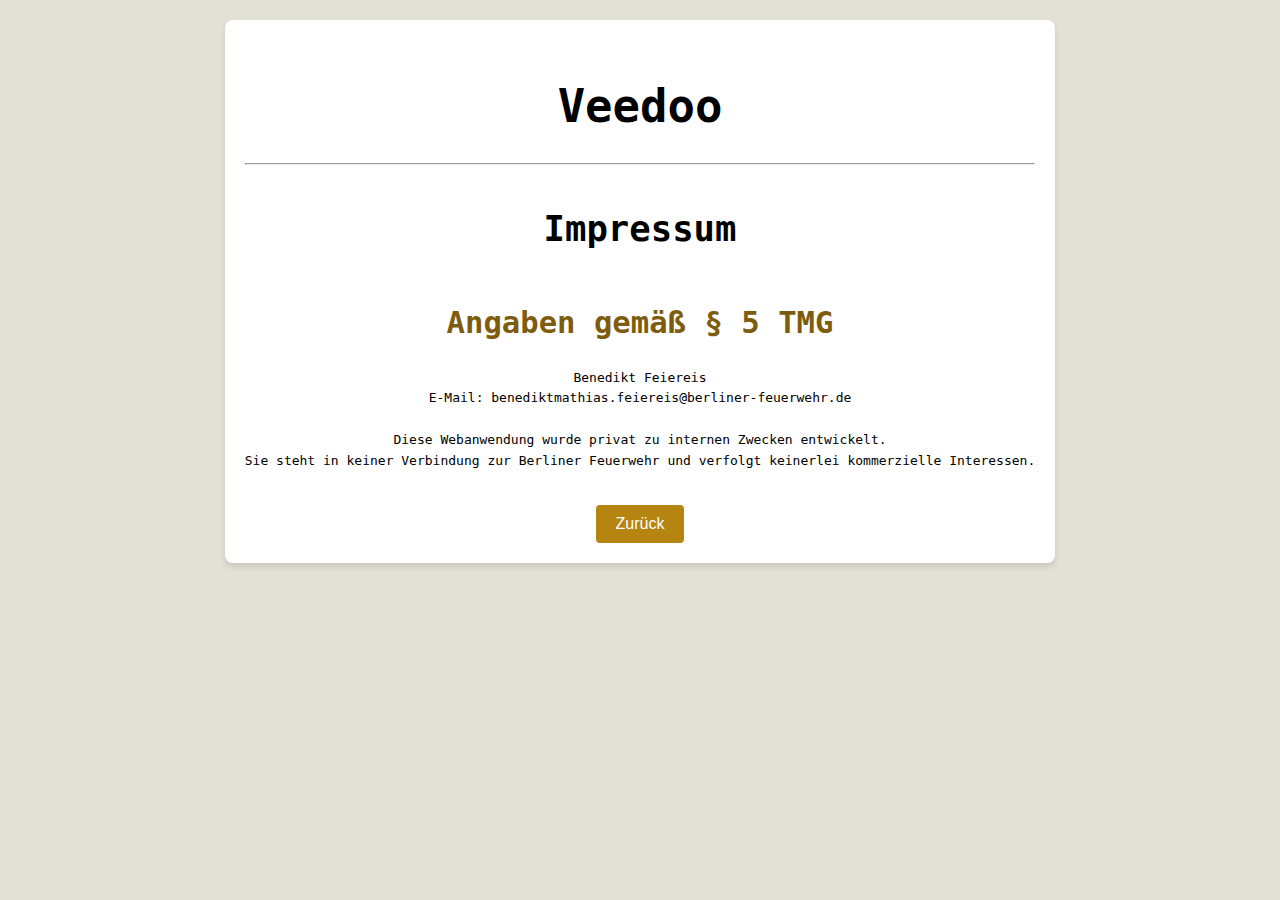
<file: Impressum.html>
<!DOCTYPE html>
<html lang="de">
<head>
  <meta charset="UTF-8" />
  <meta name="viewport" content="width=device-width,height=device-width, initial-scale=1.0" />
  <title>Veedoo</title>
  <link rel="stylesheet" href="style.css" />
  <script defer src="script.js"></script>
</head>
<body class="contain">
  <div class="app-container" id="startScreen">
    <h1>Veedoo</h1>
    <hr>
    <h3>Impressum</h3>
    <p>
      <h4>Angaben gemäß § 5 TMG</h4>

      Benedikt Feiereis  <br>
      E-Mail: benediktmathias.feiereis@berliner-feuerwehr.de <br> <br>

      Diese Webanwendung wurde privat zu internen Zwecken entwickelt. <br> 
      Sie steht in keiner Verbindung zur Berliner Feuerwehr und verfolgt keinerlei kommerzielle Interessen.
    </p>
    <br>
    <button onclick="window.location.href='index.html'">Zurück</button>
  </div>
</body>
</file>
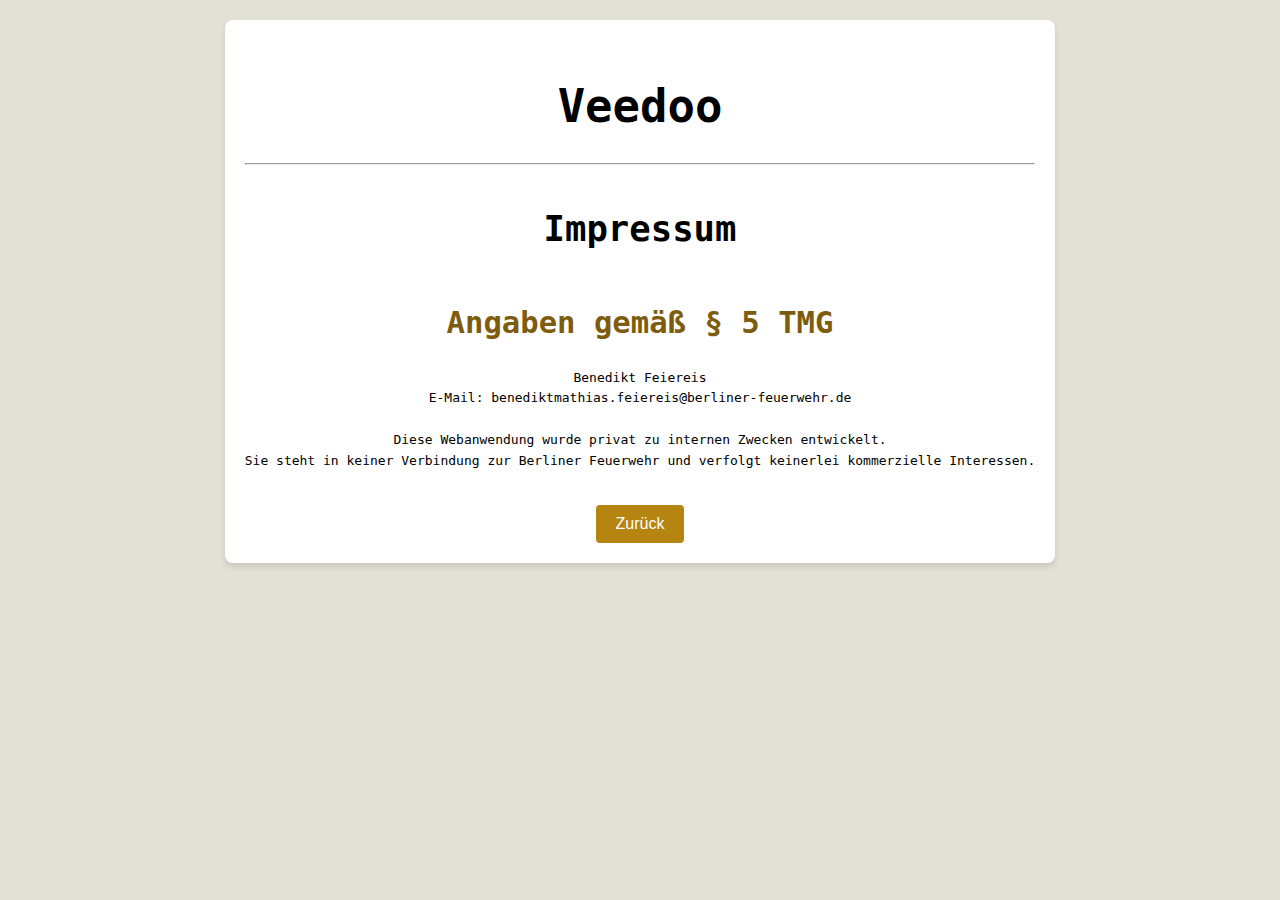
<file: impressum.html>
<!DOCTYPE html>
<html lang="de">
<head>
  <meta charset="UTF-8" />
  <meta name="viewport" content="width=device-width,height=device-width, initial-scale=1.0" />
  <title>Veedoo</title>
  <link rel="stylesheet" href="style.css" />
  <script defer src="script.js"></script>
</head>
<body class="contain">
  <div class="app-container" id="startScreen">
    <h1>Veedoo</h1>
    <hr>
    <h3>Impressum</h3>
    <p>
      <h4>Angaben gemäß § 5 TMG</h4>

      Benedikt Feiereis  <br>
      E-Mail: benediktmathias.feiereis@berliner-feuerwehr.de <br> <br>

      Diese Webanwendung wurde privat zu internen Zwecken entwickelt. <br> 
      Sie steht in keiner Verbindung zur Berliner Feuerwehr und verfolgt keinerlei kommerzielle Interessen.
    </p>
    <br>
    <button onclick="window.location.href='index.html'">Zurück</button>
  </div>
</body>
</file>
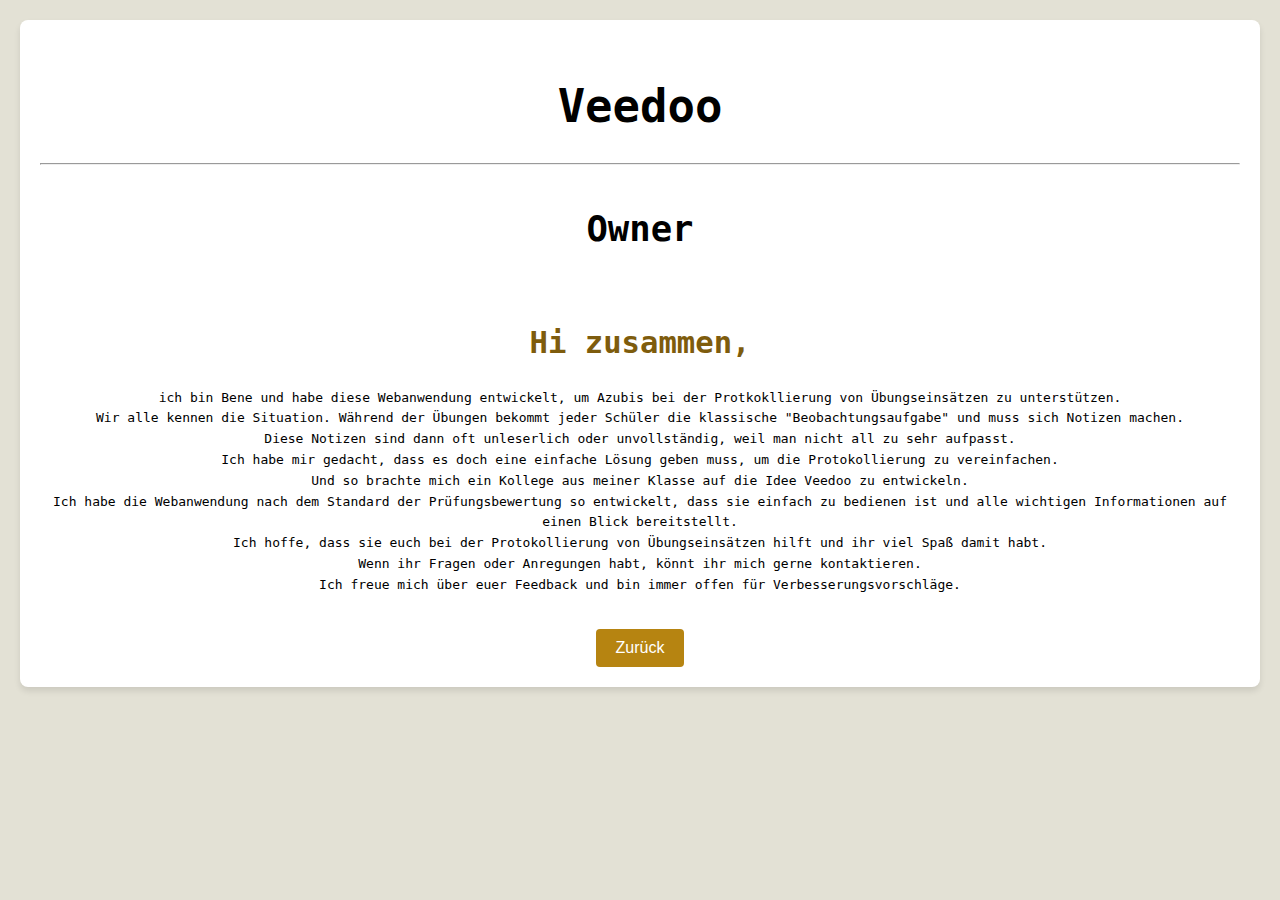
<file: owner.html>
<!DOCTYPE html>
<html lang="de">
<head>
  <meta charset="UTF-8" />
  <meta name="viewport" content="width=device-width,height=device-width, initial-scale=1.0" />
  <title>Veedoo</title>
  <link rel="stylesheet" href="style.css" />
  <script defer src="script.js"></script>
</head>
<body class="contain">
  <div class="app-container" id="startScreen">
    <h1>Veedoo</h1>
    <hr>
    <h3>Owner</h3>
    <div style="display: flex; justify-content: center; align-items: center; flex-direction: column;"></div>
    <h4>Hi zusammen,</h4>
    <p>
        ich bin Bene und habe diese Webanwendung entwickelt, um Azubis bei der Protkokllierung von Übungseinsätzen zu unterstützen. <br>
        Wir alle kennen die Situation. Während der Übungen bekommt jeder Schüler die klassische "Beobachtungsaufgabe" und muss sich Notizen machen. <br>
        Diese Notizen sind dann oft unleserlich oder unvollständig, weil man nicht all zu sehr aufpasst. <br>
        Ich habe mir gedacht, dass es doch eine einfache Lösung geben muss, um die Protokollierung zu vereinfachen. <br>
        Und so brachte mich ein Kollege aus meiner Klasse auf die Idee Veedoo zu entwickeln. <br>
        Ich habe die Webanwendung nach dem Standard der Prüfungsbewertung so entwickelt, dass sie einfach zu bedienen ist und alle wichtigen Informationen auf einen Blick bereitstellt. <br>
        Ich hoffe, dass sie euch bei der Protokollierung von Übungseinsätzen hilft und ihr viel Spaß damit habt. <br>
        Wenn ihr Fragen oder Anregungen habt, könnt ihr mich gerne kontaktieren. <br>
        Ich freue mich über euer Feedback und bin immer offen für Verbesserungsvorschläge. <br>
    </p>
    </p>
    <br>
    <button onclick="window.location.href='index.html'">Zurück</button>
  </div>
</body>
</file>
<file: style.css>
body {
    font-family: monospace;
    line-height: 1.6;
    margin: 0;
    padding: 1rem; /* ein bisschen Abstand für Handy-Ansicht */
    display: flex;
    justify-content: center;
    align-items: flex-start;
    min-height: 100vh;
    box-sizing: border-box;
    overflow-x: hidden; /* wichtig: verhindert horizontales Scrollen */
  }

.hidden {
    display: none;
  }
  .two-columns {
    display: flex;
    gap: 20px;
    
}

@media screen {
    
    
    .column {
        flex: 1;
    }
    
    .app-container {
        text-align: center;
        padding: 20px;
        background: #fff;
        border-radius: 8px;
        box-shadow: 0 4px 6px rgba(0, 0, 0, 0.1);
    }
    .contain {
        text-align: center;
        padding: 20px;
        background: #fff;
        height: 100vh; 
        margin: 0; 
        background:#e3e1d5;
    }
    button {
        padding: 10px 20px;
        font-size: 16px;
        color: #fff;
        background-color: #b68411;
        border: none;
        border-radius: 4px;
        cursor: pointer;
    }
    button:hover {
        transition: background-color 0.2s ease;
        background-color: #f00e0e;
    }
    .field {
        padding: 10px;
        line-height: auto;
        font-family: monospace;
        font-size: calc(1vw + 10px);
        border-radius: 5px;
        max-width: 100%;
        box-sizing: border-box;
    }
    h1 {
        font-size: calc(2vw + 20px);
        margin-bottom: 20px;
        color: #000000;
    }
    h2 {
        font-size: calc(2vw + 10px);
        margin-bottom: 20px;
        color: #7e5c0d;
    }
    h3 {
        font-size: calc(2vw + 10px);
        margin-bottom: 20px;
        color: #000000;
        text-align:center;
    }
    h4 {
        font-size: calc(2vw + 5px);
        margin-bottom: 20px;
        color: #7e5c0d;
    }
    .box {
        font-size: calc(1vw + 10px);
        padding: 10px;
        line-height: auto;
        font-family: monospace;
        margin-right: 10px;
        cursor: pointer;
        color: #a53b3b;
        text-align: center;
    }
    .checkbox {
        font-size: calc(1vw + 10px);
    }
    .Actionfield {
        display: flex;
        flex-direction: column;
        align-items: center;
        justify-content: center;
        gap: 15px;
        padding: 5%;
        background: #fff;
        border-radius: 8px;
        box-shadow: 0 4px 6px rgba(0, 0, 0, 0.1);
        font-family: monospace;
        font-size: calc(1vw + 10px);
    }
    
    .timer-container {
        position: fixed;
        bottom: 0;
        width: 100%;
        left: 50%;
        transform: translateX(-50%);
        background: rgba(255, 255, 255, 0.95);
        padding: 15px 25px;
        box-shadow: 0 4px 8px rgba(0, 0, 0, 0.2);
        border-radius: 12px;
        text-align: center;
        z-index: 1000;
      }
    
      #timer {
        font-size: 2.5em;
        margin-bottom: 10px;
      }
    
}

@media print {
    .h1 {
        font-size: 2em;
        margin-bottom: 20px;
        color: #d10d0d;
    }
    .downloadfin, .download {
        display: none;
    }

}
</file>
